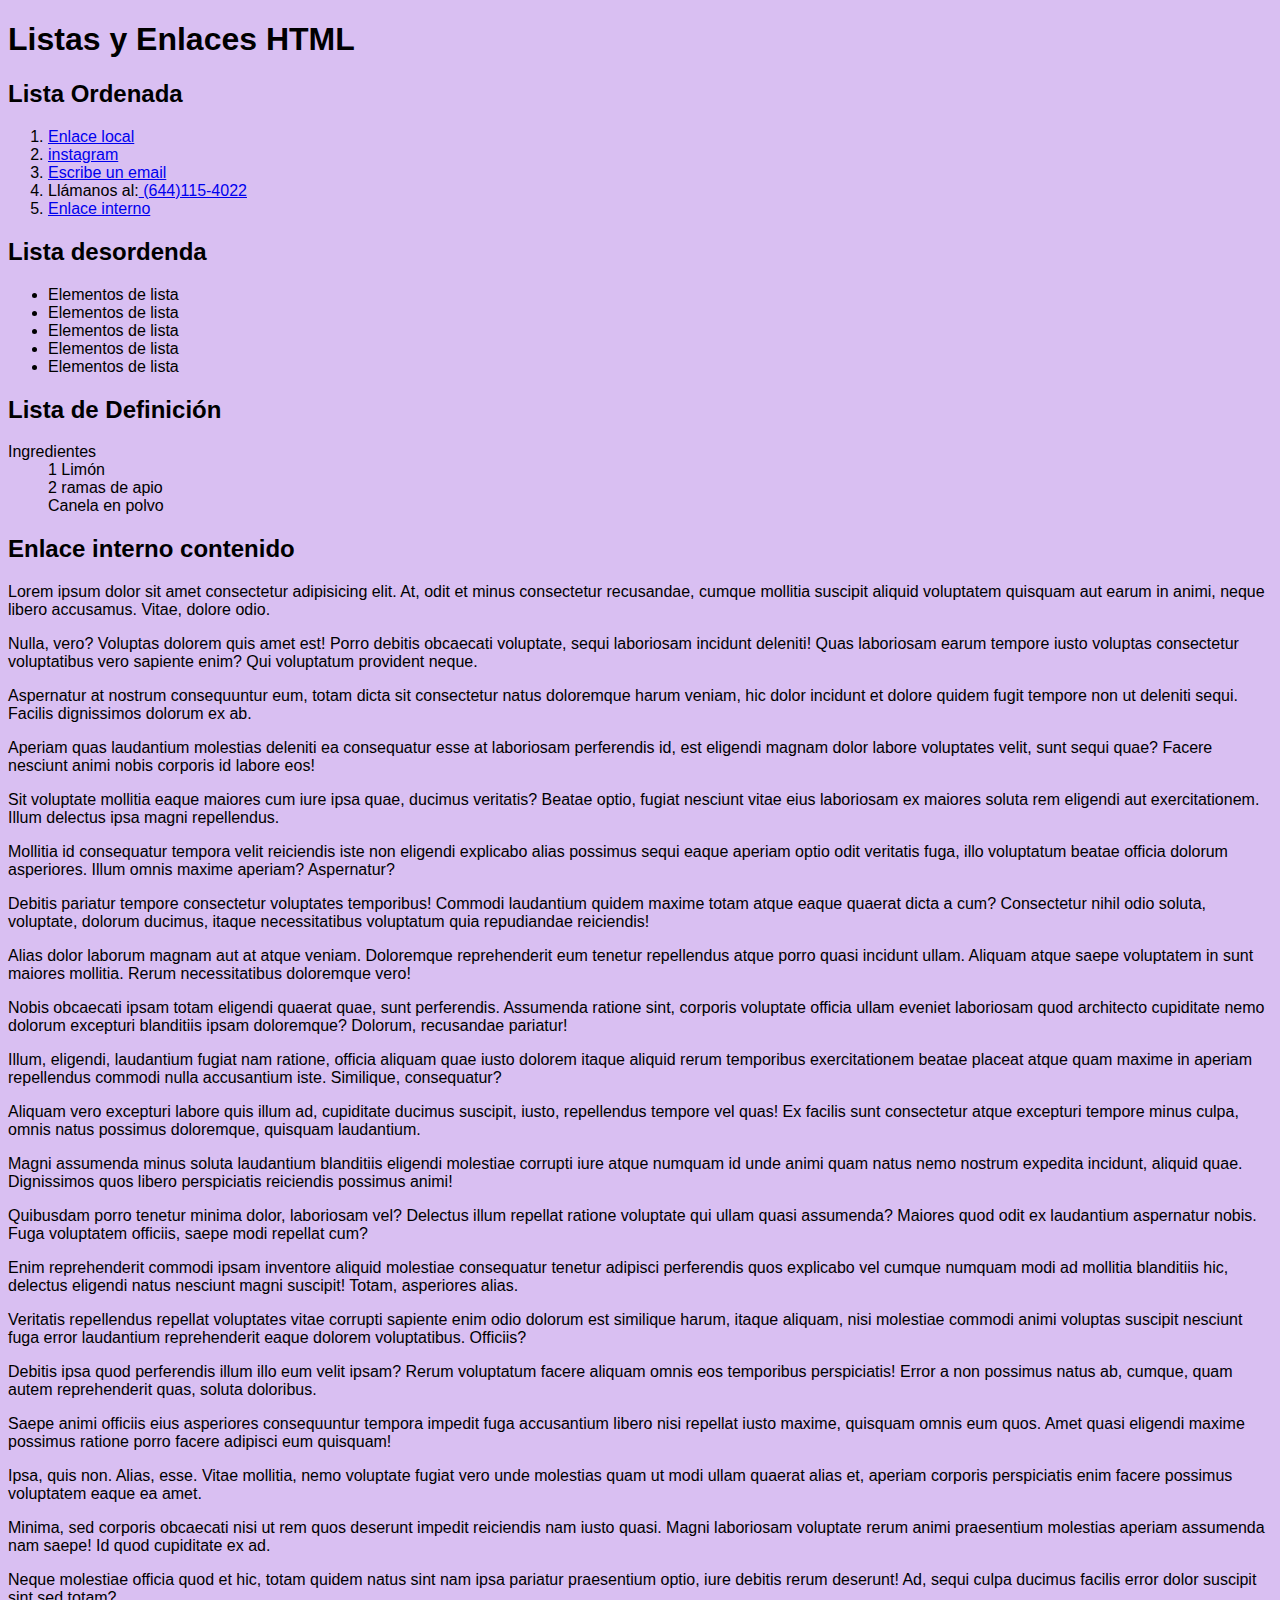
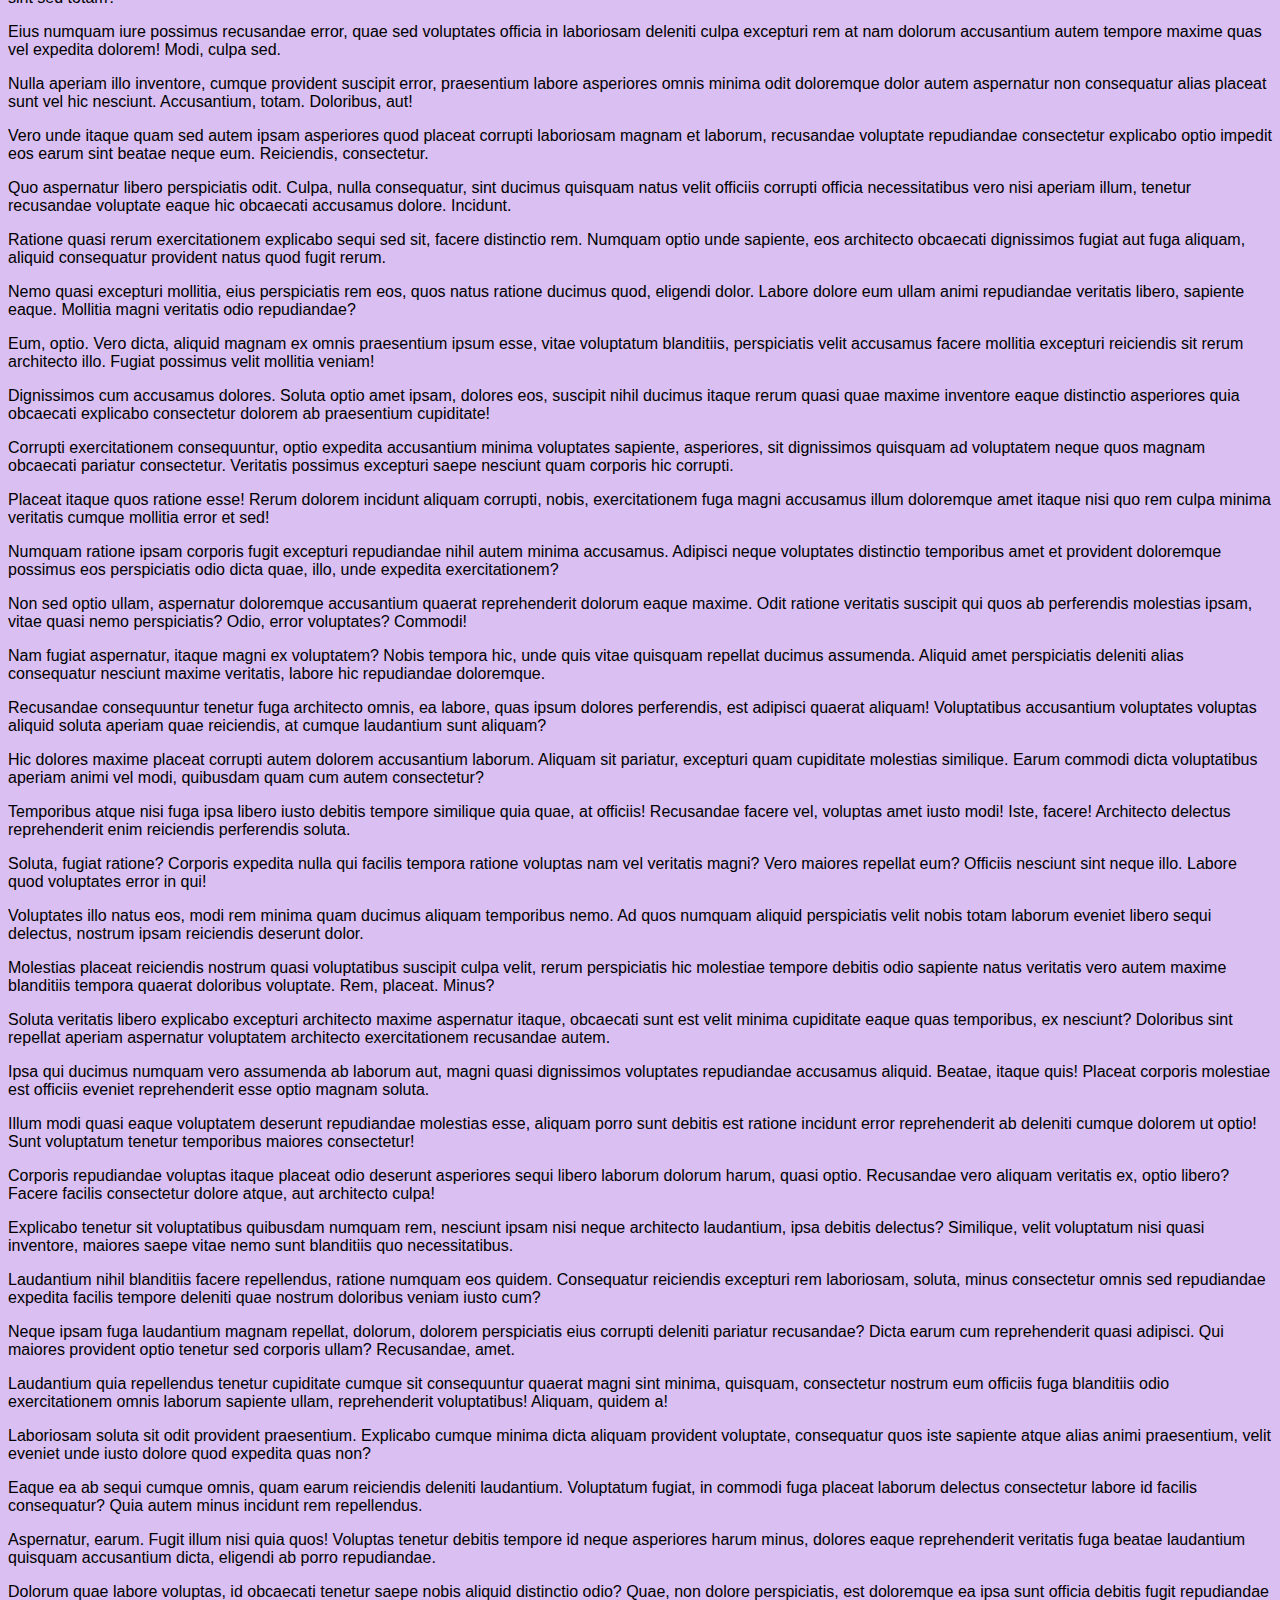
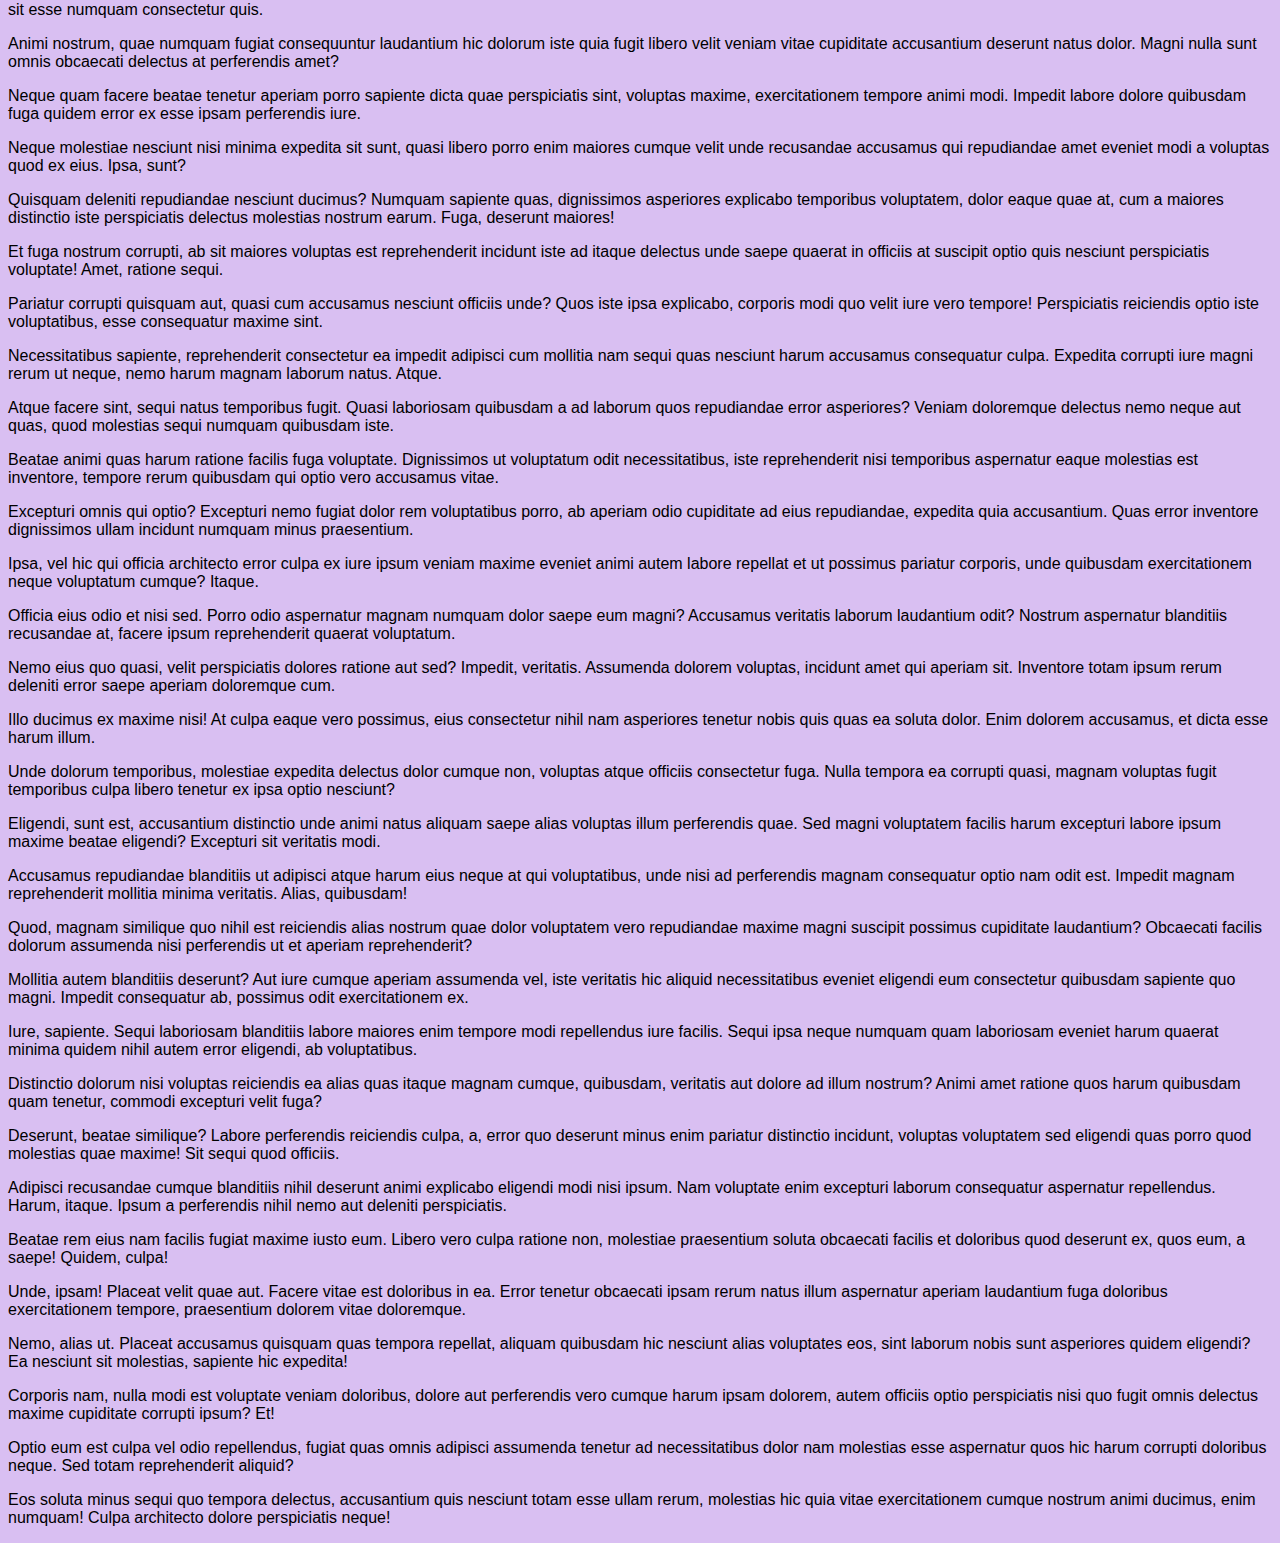
<file: u2/02-listasyenlaces.html>
<!DOCTYPE html>
<html lang="es">
<head>
    <meta charset="UTF-8">
    <meta name="viewport" content="width=device-width, initial-scale=1.0">
    <meta name="Author" content="@Itzi">
    <meta name=“keywords“ content="Productos para personas fit en cd obregon, zapatos para personas fit dentro de mexico">
    <meta name="description" content="Eres persona fit los descuentos de temporada en la tienda">
    <title>Listas y Enlaces</title>

    <!--FUENTES-->

    <!--CSS DEL PROYECTO-->
    <link rel="stylesheet" href="../css/listas.css">


</head>
<body>
    <header>
        <h1>Listas y Enlaces HTML</h1>
    </header>
    <main>
        <h2>Lista Ordenada</h2>
        <ol>
            <li><a href="encabezados.html" target="_blanck">Enlace local</a></li>
            <li><a href="https://www.instagram.com" target="_blank">instagram</a></li>
            <li><a href="mailto:ventas@fitness.com">Escribe un email</a></li>
            <li>Llámanos al:<a href="tel:+52644154022"> (644)115-4022</a></li>
            <li><a href="#cont">Enlace interno</a></li>
        </ol>
        <h2>Lista desordenda</h2>
        <ul>
            <li>Elementos de lista</li>
            <li>Elementos de lista</li>
            <li>Elementos de lista</li>
            <li>Elementos de lista</li>
            <li>Elementos de lista</li>
        </ul>
        <h2>Lista de Definición</h2>
        <dl>
            <dt>Ingredientes</dt>
            <dd>1 Limón</dd>
            <dd>2 ramas de apio</dd>
            <dd>Canela en polvo</dd>
        </dl>
        <a name="cont"></a>
        <h2>Enlace interno contenido</h2>
        <p>Lorem ipsum dolor sit amet consectetur adipisicing elit. At, odit et minus consectetur recusandae, cumque mollitia suscipit aliquid voluptatem quisquam aut earum in animi, neque libero accusamus. Vitae, dolore odio.</p>
        <p>Nulla, vero? Voluptas dolorem quis amet est! Porro debitis obcaecati voluptate, sequi laboriosam incidunt deleniti! Quas laboriosam earum tempore iusto voluptas consectetur voluptatibus vero sapiente enim? Qui voluptatum provident neque.</p>
        <p>Aspernatur at nostrum consequuntur eum, totam dicta sit consectetur natus doloremque harum veniam, hic dolor incidunt et dolore quidem fugit tempore non ut deleniti sequi. Facilis dignissimos dolorum ex ab.</p>
        <p>Aperiam quas laudantium molestias deleniti ea consequatur esse at laboriosam perferendis id, est eligendi magnam dolor labore voluptates velit, sunt sequi quae? Facere nesciunt animi nobis corporis id labore eos!</p>
        <p>Sit voluptate mollitia eaque maiores cum iure ipsa quae, ducimus veritatis? Beatae optio, fugiat nesciunt vitae eius laboriosam ex maiores soluta rem eligendi aut exercitationem. Illum delectus ipsa magni repellendus.</p>
        <p>Mollitia id consequatur tempora velit reiciendis iste non eligendi explicabo alias possimus sequi eaque aperiam optio odit veritatis fuga, illo voluptatum beatae officia dolorum asperiores. Illum omnis maxime aperiam? Aspernatur?</p>
        <p>Debitis pariatur tempore consectetur voluptates temporibus! Commodi laudantium quidem maxime totam atque eaque quaerat dicta a cum? Consectetur nihil odio soluta, voluptate, dolorum ducimus, itaque necessitatibus voluptatum quia repudiandae reiciendis!</p>
        <p>Alias dolor laborum magnam aut at atque veniam. Doloremque reprehenderit eum tenetur repellendus atque porro quasi incidunt ullam. Aliquam atque saepe voluptatem in sunt maiores mollitia. Rerum necessitatibus doloremque vero!</p>
        <p>Nobis obcaecati ipsam totam eligendi quaerat quae, sunt perferendis. Assumenda ratione sint, corporis voluptate officia ullam eveniet laboriosam quod architecto cupiditate nemo dolorum excepturi blanditiis ipsam doloremque? Dolorum, recusandae pariatur!</p>
        <p>Illum, eligendi, laudantium fugiat nam ratione, officia aliquam quae iusto dolorem itaque aliquid rerum temporibus exercitationem beatae placeat atque quam maxime in aperiam repellendus commodi nulla accusantium iste. Similique, consequatur?</p>
        <p>Aliquam vero excepturi labore quis illum ad, cupiditate ducimus suscipit, iusto, repellendus tempore vel quas! Ex facilis sunt consectetur atque excepturi tempore minus culpa, omnis natus possimus doloremque, quisquam laudantium.</p>
        <p>Magni assumenda minus soluta laudantium blanditiis eligendi molestiae corrupti iure atque numquam id unde animi quam natus nemo nostrum expedita incidunt, aliquid quae. Dignissimos quos libero perspiciatis reiciendis possimus animi!</p>
        <p>Quibusdam porro tenetur minima dolor, laboriosam vel? Delectus illum repellat ratione voluptate qui ullam quasi assumenda? Maiores quod odit ex laudantium aspernatur nobis. Fuga voluptatem officiis, saepe modi repellat cum?</p>
        <p>Enim reprehenderit commodi ipsam inventore aliquid molestiae consequatur tenetur adipisci perferendis quos explicabo vel cumque numquam modi ad mollitia blanditiis hic, delectus eligendi natus nesciunt magni suscipit! Totam, asperiores alias.</p>
        <p>Veritatis repellendus repellat voluptates vitae corrupti sapiente enim odio dolorum est similique harum, itaque aliquam, nisi molestiae commodi animi voluptas suscipit nesciunt fuga error laudantium reprehenderit eaque dolorem voluptatibus. Officiis?</p>
        <p>Debitis ipsa quod perferendis illum illo eum velit ipsam? Rerum voluptatum facere aliquam omnis eos temporibus perspiciatis! Error a non possimus natus ab, cumque, quam autem reprehenderit quas, soluta doloribus.</p>
        <p>Saepe animi officiis eius asperiores consequuntur tempora impedit fuga accusantium libero nisi repellat iusto maxime, quisquam omnis eum quos. Amet quasi eligendi maxime possimus ratione porro facere adipisci eum quisquam!</p>
        <p>Ipsa, quis non. Alias, esse. Vitae mollitia, nemo voluptate fugiat vero unde molestias quam ut modi ullam quaerat alias et, aperiam corporis perspiciatis enim facere possimus voluptatem eaque ea amet.</p>
        <p>Minima, sed corporis obcaecati nisi ut rem quos deserunt impedit reiciendis nam iusto quasi. Magni laboriosam voluptate rerum animi praesentium molestias aperiam assumenda nam saepe! Id quod cupiditate ex ad.</p>
        <p>Neque molestiae officia quod et hic, totam quidem natus sint nam ipsa pariatur praesentium optio, iure debitis rerum deserunt! Ad, sequi culpa ducimus facilis error dolor suscipit sint sed totam?</p>
        <p>Eius numquam iure possimus recusandae error, quae sed voluptates officia in laboriosam deleniti culpa excepturi rem at nam dolorum accusantium autem tempore maxime quas vel expedita dolorem! Modi, culpa sed.</p>
        <p>Nulla aperiam illo inventore, cumque provident suscipit error, praesentium labore asperiores omnis minima odit doloremque dolor autem aspernatur non consequatur alias placeat sunt vel hic nesciunt. Accusantium, totam. Doloribus, aut!</p>
        <p>Vero unde itaque quam sed autem ipsam asperiores quod placeat corrupti laboriosam magnam et laborum, recusandae voluptate repudiandae consectetur explicabo optio impedit eos earum sint beatae neque eum. Reiciendis, consectetur.</p>
        <p>Quo aspernatur libero perspiciatis odit. Culpa, nulla consequatur, sint ducimus quisquam natus velit officiis corrupti officia necessitatibus vero nisi aperiam illum, tenetur recusandae voluptate eaque hic obcaecati accusamus dolore. Incidunt.</p>
        <p>Ratione quasi rerum exercitationem explicabo sequi sed sit, facere distinctio rem. Numquam optio unde sapiente, eos architecto obcaecati dignissimos fugiat aut fuga aliquam, aliquid consequatur provident natus quod fugit rerum.</p>
        <p>Nemo quasi excepturi mollitia, eius perspiciatis rem eos, quos natus ratione ducimus quod, eligendi dolor. Labore dolore eum ullam animi repudiandae veritatis libero, sapiente eaque. Mollitia magni veritatis odio repudiandae?</p>
        <p>Eum, optio. Vero dicta, aliquid magnam ex omnis praesentium ipsum esse, vitae voluptatum blanditiis, perspiciatis velit accusamus facere mollitia excepturi reiciendis sit rerum architecto illo. Fugiat possimus velit mollitia veniam!</p>
        <p>Dignissimos cum accusamus dolores. Soluta optio amet ipsam, dolores eos, suscipit nihil ducimus itaque rerum quasi quae maxime inventore eaque distinctio asperiores quia obcaecati explicabo consectetur dolorem ab praesentium cupiditate!</p>
        <p>Corrupti exercitationem consequuntur, optio expedita accusantium minima voluptates sapiente, asperiores, sit dignissimos quisquam ad voluptatem neque quos magnam obcaecati pariatur consectetur. Veritatis possimus excepturi saepe nesciunt quam corporis hic corrupti.</p>
        <p>Placeat itaque quos ratione esse! Rerum dolorem incidunt aliquam corrupti, nobis, exercitationem fuga magni accusamus illum doloremque amet itaque nisi quo rem culpa minima veritatis cumque mollitia error et sed!</p>
        <p>Numquam ratione ipsam corporis fugit excepturi repudiandae nihil autem minima accusamus. Adipisci neque voluptates distinctio temporibus amet et provident doloremque possimus eos perspiciatis odio dicta quae, illo, unde expedita exercitationem?</p>
        <p>Non sed optio ullam, aspernatur doloremque accusantium quaerat reprehenderit dolorum eaque maxime. Odit ratione veritatis suscipit qui quos ab perferendis molestias ipsam, vitae quasi nemo perspiciatis? Odio, error voluptates? Commodi!</p>
        <p>Nam fugiat aspernatur, itaque magni ex voluptatem? Nobis tempora hic, unde quis vitae quisquam repellat ducimus assumenda. Aliquid amet perspiciatis deleniti alias consequatur nesciunt maxime veritatis, labore hic repudiandae doloremque.</p>
        <p>Recusandae consequuntur tenetur fuga architecto omnis, ea labore, quas ipsum dolores perferendis, est adipisci quaerat aliquam! Voluptatibus accusantium voluptates voluptas aliquid soluta aperiam quae reiciendis, at cumque laudantium sunt aliquam?</p>
        <p>Hic dolores maxime placeat corrupti autem dolorem accusantium laborum. Aliquam sit pariatur, excepturi quam cupiditate molestias similique. Earum commodi dicta voluptatibus aperiam animi vel modi, quibusdam quam cum autem consectetur?</p>
        <p>Temporibus atque nisi fuga ipsa libero iusto debitis tempore similique quia quae, at officiis! Recusandae facere vel, voluptas amet iusto modi! Iste, facere! Architecto delectus reprehenderit enim reiciendis perferendis soluta.</p>
        <p>Soluta, fugiat ratione? Corporis expedita nulla qui facilis tempora ratione voluptas nam vel veritatis magni? Vero maiores repellat eum? Officiis nesciunt sint neque illo. Labore quod voluptates error in qui!</p>
        <p>Voluptates illo natus eos, modi rem minima quam ducimus aliquam temporibus nemo. Ad quos numquam aliquid perspiciatis velit nobis totam laborum eveniet libero sequi delectus, nostrum ipsam reiciendis deserunt dolor.</p>
        <p>Molestias placeat reiciendis nostrum quasi voluptatibus suscipit culpa velit, rerum perspiciatis hic molestiae tempore debitis odio sapiente natus veritatis vero autem maxime blanditiis tempora quaerat doloribus voluptate. Rem, placeat. Minus?</p>
        <p>Soluta veritatis libero explicabo excepturi architecto maxime aspernatur itaque, obcaecati sunt est velit minima cupiditate eaque quas temporibus, ex nesciunt? Doloribus sint repellat aperiam aspernatur voluptatem architecto exercitationem recusandae autem.</p>
        <p>Ipsa qui ducimus numquam vero assumenda ab laborum aut, magni quasi dignissimos voluptates repudiandae accusamus aliquid. Beatae, itaque quis! Placeat corporis molestiae est officiis eveniet reprehenderit esse optio magnam soluta.</p>
        <p>Illum modi quasi eaque voluptatem deserunt repudiandae molestias esse, aliquam porro sunt debitis est ratione incidunt error reprehenderit ab deleniti cumque dolorem ut optio! Sunt voluptatum tenetur temporibus maiores consectetur!</p>
        <p>Corporis repudiandae voluptas itaque placeat odio deserunt asperiores sequi libero laborum dolorum harum, quasi optio. Recusandae vero aliquam veritatis ex, optio libero? Facere facilis consectetur dolore atque, aut architecto culpa!</p>
        <p>Explicabo tenetur sit voluptatibus quibusdam numquam rem, nesciunt ipsam nisi neque architecto laudantium, ipsa debitis delectus? Similique, velit voluptatum nisi quasi inventore, maiores saepe vitae nemo sunt blanditiis quo necessitatibus.</p>
        <p>Laudantium nihil blanditiis facere repellendus, ratione numquam eos quidem. Consequatur reiciendis excepturi rem laboriosam, soluta, minus consectetur omnis sed repudiandae expedita facilis tempore deleniti quae nostrum doloribus veniam iusto cum?</p>
        <p>Neque ipsam fuga laudantium magnam repellat, dolorum, dolorem perspiciatis eius corrupti deleniti pariatur recusandae? Dicta earum cum reprehenderit quasi adipisci. Qui maiores provident optio tenetur sed corporis ullam? Recusandae, amet.</p>
        <p>Laudantium quia repellendus tenetur cupiditate cumque sit consequuntur quaerat magni sint minima, quisquam, consectetur nostrum eum officiis fuga blanditiis odio exercitationem omnis laborum sapiente ullam, reprehenderit voluptatibus! Aliquam, quidem a!</p>
        <p>Laboriosam soluta sit odit provident praesentium. Explicabo cumque minima dicta aliquam provident voluptate, consequatur quos iste sapiente atque alias animi praesentium, velit eveniet unde iusto dolore quod expedita quas non?</p>
        <p>Eaque ea ab sequi cumque omnis, quam earum reiciendis deleniti laudantium. Voluptatum fugiat, in commodi fuga placeat laborum delectus consectetur labore id facilis consequatur? Quia autem minus incidunt rem repellendus.</p>
        <p>Aspernatur, earum. Fugit illum nisi quia quos! Voluptas tenetur debitis tempore id neque asperiores harum minus, dolores eaque reprehenderit veritatis fuga beatae laudantium quisquam accusantium dicta, eligendi ab porro repudiandae.</p>
        <p>Dolorum quae labore voluptas, id obcaecati tenetur saepe nobis aliquid distinctio odio? Quae, non dolore perspiciatis, est doloremque ea ipsa sunt officia debitis fugit repudiandae sit esse numquam consectetur quis.</p>
        <p>Animi nostrum, quae numquam fugiat consequuntur laudantium hic dolorum iste quia fugit libero velit veniam vitae cupiditate accusantium deserunt natus dolor. Magni nulla sunt omnis obcaecati delectus at perferendis amet?</p>
        <p>Neque quam facere beatae tenetur aperiam porro sapiente dicta quae perspiciatis sint, voluptas maxime, exercitationem tempore animi modi. Impedit labore dolore quibusdam fuga quidem error ex esse ipsam perferendis iure.</p>
        <p>Neque molestiae nesciunt nisi minima expedita sit sunt, quasi libero porro enim maiores cumque velit unde recusandae accusamus qui repudiandae amet eveniet modi a voluptas quod ex eius. Ipsa, sunt?</p>
        <p>Quisquam deleniti repudiandae nesciunt ducimus? Numquam sapiente quas, dignissimos asperiores explicabo temporibus voluptatem, dolor eaque quae at, cum a maiores distinctio iste perspiciatis delectus molestias nostrum earum. Fuga, deserunt maiores!</p>
        <p>Et fuga nostrum corrupti, ab sit maiores voluptas est reprehenderit incidunt iste ad itaque delectus unde saepe quaerat in officiis at suscipit optio quis nesciunt perspiciatis voluptate! Amet, ratione sequi.</p>
        <p>Pariatur corrupti quisquam aut, quasi cum accusamus nesciunt officiis unde? Quos iste ipsa explicabo, corporis modi quo velit iure vero tempore! Perspiciatis reiciendis optio iste voluptatibus, esse consequatur maxime sint.</p>
        <p>Necessitatibus sapiente, reprehenderit consectetur ea impedit adipisci cum mollitia nam sequi quas nesciunt harum accusamus consequatur culpa. Expedita corrupti iure magni rerum ut neque, nemo harum magnam laborum natus. Atque.</p>
        <p>Atque facere sint, sequi natus temporibus fugit. Quasi laboriosam quibusdam a ad laborum quos repudiandae error asperiores? Veniam doloremque delectus nemo neque aut quas, quod molestias sequi numquam quibusdam iste.</p>
        <p>Beatae animi quas harum ratione facilis fuga voluptate. Dignissimos ut voluptatum odit necessitatibus, iste reprehenderit nisi temporibus aspernatur eaque molestias est inventore, tempore rerum quibusdam qui optio vero accusamus vitae.</p>
        <p>Excepturi omnis qui optio? Excepturi nemo fugiat dolor rem voluptatibus porro, ab aperiam odio cupiditate ad eius repudiandae, expedita quia accusantium. Quas error inventore dignissimos ullam incidunt numquam minus praesentium.</p>
        <p>Ipsa, vel hic qui officia architecto error culpa ex iure ipsum veniam maxime eveniet animi autem labore repellat et ut possimus pariatur corporis, unde quibusdam exercitationem neque voluptatum cumque? Itaque.</p>
        <p>Officia eius odio et nisi sed. Porro odio aspernatur magnam numquam dolor saepe eum magni? Accusamus veritatis laborum laudantium odit? Nostrum aspernatur blanditiis recusandae at, facere ipsum reprehenderit quaerat voluptatum.</p>
        <p>Nemo eius quo quasi, velit perspiciatis dolores ratione aut sed? Impedit, veritatis. Assumenda dolorem voluptas, incidunt amet qui aperiam sit. Inventore totam ipsum rerum deleniti error saepe aperiam doloremque cum.</p>
        <p>Illo ducimus ex maxime nisi! At culpa eaque vero possimus, eius consectetur nihil nam asperiores tenetur nobis quis quas ea soluta dolor. Enim dolorem accusamus, et dicta esse harum illum.</p>
        <p>Unde dolorum temporibus, molestiae expedita delectus dolor cumque non, voluptas atque officiis consectetur fuga. Nulla tempora ea corrupti quasi, magnam voluptas fugit temporibus culpa libero tenetur ex ipsa optio nesciunt?</p>
        <p>Eligendi, sunt est, accusantium distinctio unde animi natus aliquam saepe alias voluptas illum perferendis quae. Sed magni voluptatem facilis harum excepturi labore ipsum maxime beatae eligendi? Excepturi sit veritatis modi.</p>
        <p>Accusamus repudiandae blanditiis ut adipisci atque harum eius neque at qui voluptatibus, unde nisi ad perferendis magnam consequatur optio nam odit est. Impedit magnam reprehenderit mollitia minima veritatis. Alias, quibusdam!</p>
        <p>Quod, magnam similique quo nihil est reiciendis alias nostrum quae dolor voluptatem vero repudiandae maxime magni suscipit possimus cupiditate laudantium? Obcaecati facilis dolorum assumenda nisi perferendis ut et aperiam reprehenderit?</p>
        <p>Mollitia autem blanditiis deserunt? Aut iure cumque aperiam assumenda vel, iste veritatis hic aliquid necessitatibus eveniet eligendi eum consectetur quibusdam sapiente quo magni. Impedit consequatur ab, possimus odit exercitationem ex.</p>
        <p>Iure, sapiente. Sequi laboriosam blanditiis labore maiores enim tempore modi repellendus iure facilis. Sequi ipsa neque numquam quam laboriosam eveniet harum quaerat minima quidem nihil autem error eligendi, ab voluptatibus.</p>
        <p>Distinctio dolorum nisi voluptas reiciendis ea alias quas itaque magnam cumque, quibusdam, veritatis aut dolore ad illum nostrum? Animi amet ratione quos harum quibusdam quam tenetur, commodi excepturi velit fuga?</p>
        <p>Deserunt, beatae similique? Labore perferendis reiciendis culpa, a, error quo deserunt minus enim pariatur distinctio incidunt, voluptas voluptatem sed eligendi quas porro quod molestias quae maxime! Sit sequi quod officiis.</p>
        <p>Adipisci recusandae cumque blanditiis nihil deserunt animi explicabo eligendi modi nisi ipsum. Nam voluptate enim excepturi laborum consequatur aspernatur repellendus. Harum, itaque. Ipsum a perferendis nihil nemo aut deleniti perspiciatis.</p>
        <p>Beatae rem eius nam facilis fugiat maxime iusto eum. Libero vero culpa ratione non, molestiae praesentium soluta obcaecati facilis et doloribus quod deserunt ex, quos eum, a saepe! Quidem, culpa!</p>
        <p>Unde, ipsam! Placeat velit quae aut. Facere vitae est doloribus in ea. Error tenetur obcaecati ipsam rerum natus illum aspernatur aperiam laudantium fuga doloribus exercitationem tempore, praesentium dolorem vitae doloremque.</p>
        <p>Nemo, alias ut. Placeat accusamus quisquam quas tempora repellat, aliquam quibusdam hic nesciunt alias voluptates eos, sint laborum nobis sunt asperiores quidem eligendi? Ea nesciunt sit molestias, sapiente hic expedita!</p>
        <p>Corporis nam, nulla modi est voluptate veniam doloribus, dolore aut perferendis vero cumque harum ipsam dolorem, autem officiis optio perspiciatis nisi quo fugit omnis delectus maxime cupiditate corrupti ipsum? Et!</p>
        <p>Optio eum est culpa vel odio repellendus, fugiat quas omnis adipisci assumenda tenetur ad necessitatibus dolor nam molestias esse aspernatur quos hic harum corrupti doloribus neque. Sed totam reprehenderit aliquid?</p>
        <p>Eos soluta minus sequi quo tempora delectus, accusantium quis nesciunt totam esse ullam rerum, molestias hic quia vitae exercitationem cumque nostrum animi ducimus, enim numquam! Culpa architecto dolore perspiciatis neque!</p>

    </main>
    <footer>

    </footer>
</body>
</html>
</file>
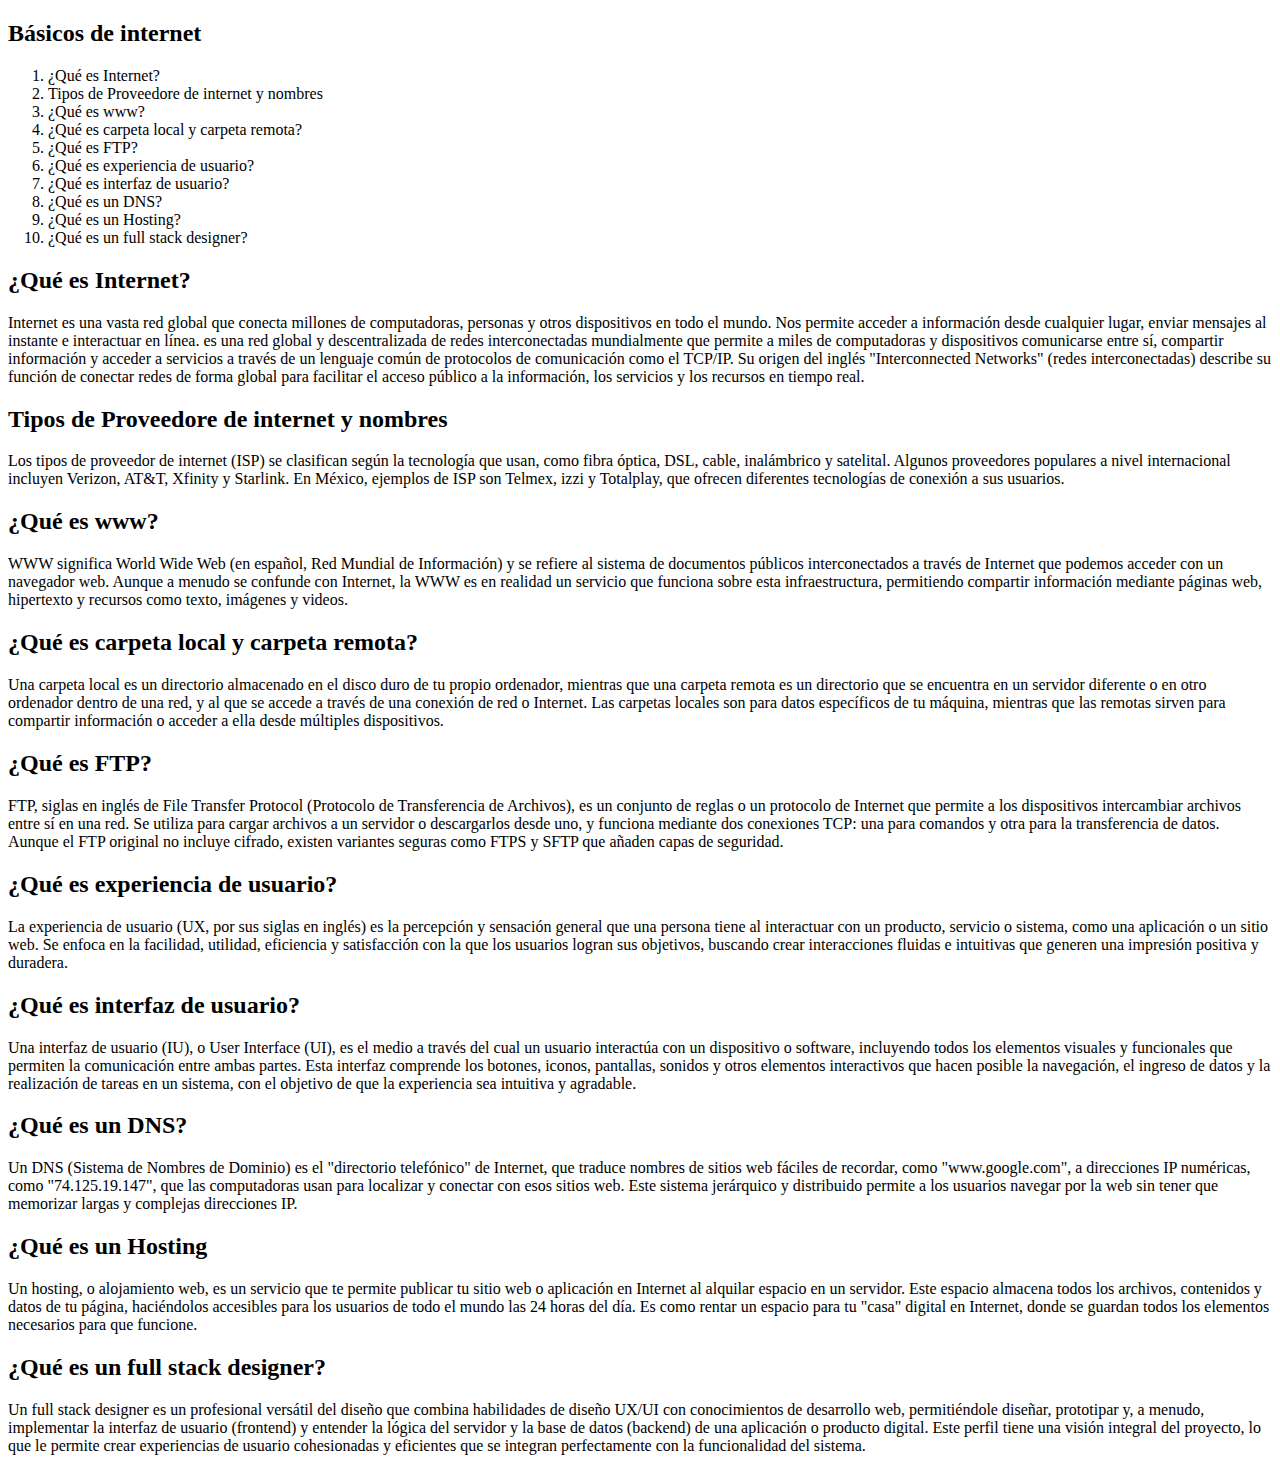
<file: u2/03-basicosdeinternet.html>
<!DOCTYPE html>
<html lang="en">
<head>
    <meta charset="UTF-8">
    <meta name="viewport" content="width=device-width, initial-scale=1.0">
    <meta name="Author" content="@Itzi">
    <meta name=“keywords“ content="Basicos de internet">
    <meta name="description" content="Internet proveedores y mas">
    <title>Básicos de internet</title>
</head>
<body>
    <h2>Básicos de internet</h2>
        <ol>
            <li>¿Qué es Internet?</li>
            <li>Tipos de Proveedore de internet y nombres</li>
            <li>¿Qué es www?</li>
            <li>¿Qué es carpeta local y carpeta remota?</li>
            <li>¿Qué es FTP?</li>
            <li>¿Qué es experiencia de usuario?</li>
            <li>¿Qué es interfaz de usuario?</li>
            <li>¿Qué es un DNS?</li>
            <li>¿Qué es un Hosting?</li>
            <li>¿Qué es un full stack designer?</li>  
        </ol>
    <h2>¿Qué es Internet?</h2>
    <li>Internet es una vasta red global que conecta millones de computadoras, personas y otros dispositivos en todo el mundo. Nos permite acceder a información desde cualquier lugar, enviar mensajes al instante e interactuar en línea. es una red global y descentralizada de redes interconectadas mundialmente que permite a miles de computadoras y dispositivos comunicarse entre sí, compartir información y acceder a servicios a través de un lenguaje común de protocolos de comunicación como el TCP/IP. Su origen del inglés "Interconnected Networks" (redes interconectadas) describe su función de conectar redes de forma global para facilitar el acceso público a la información, los servicios y los recursos en tiempo real. </li>    
    <h2>Tipos de Proveedore de internet y nombres</h2>
    <li>Los tipos de proveedor de internet (ISP) se clasifican según la tecnología que usan, como fibra óptica, DSL, cable, inalámbrico y satelital. Algunos proveedores populares a nivel internacional incluyen Verizon, AT&T, Xfinity y Starlink. En México, ejemplos de ISP son Telmex, izzi y Totalplay, que ofrecen diferentes tecnologías de conexión a sus usuarios.</li>
    <h2>¿Qué es www?</h2>
    <li>WWW significa World Wide Web (en español, Red Mundial de Información) y se refiere al sistema de documentos públicos interconectados a través de Internet que podemos acceder con un navegador web. Aunque a menudo se confunde con Internet, la WWW es en realidad un servicio que funciona sobre esta infraestructura, permitiendo compartir información mediante páginas web, hipertexto y recursos como texto, imágenes y videos.</li>
    <h2>¿Qué es carpeta local y carpeta remota?</h2>
    <li>Una carpeta local es un directorio almacenado en el disco duro de tu propio ordenador, mientras que una carpeta remota es un directorio que se encuentra en un servidor diferente o en otro ordenador dentro de una red, y al que se accede a través de una conexión de red o Internet. Las carpetas locales son para datos específicos de tu máquina, mientras que las remotas sirven para compartir información o acceder a ella desde múltiples dispositivos.</li>
    <h2>¿Qué es FTP?</h2>
    <li>FTP, siglas en inglés de File Transfer Protocol (Protocolo de Transferencia de Archivos), es un conjunto de reglas o un protocolo de Internet que permite a los dispositivos intercambiar archivos entre sí en una red. Se utiliza para cargar archivos a un servidor o descargarlos desde uno, y funciona mediante dos conexiones TCP: una para comandos y otra para la transferencia de datos. Aunque el FTP original no incluye cifrado, existen variantes seguras como FTPS y SFTP que añaden capas de seguridad.</li>
    <h2>¿Qué es experiencia de usuario?</h2>
    <li>La experiencia de usuario (UX, por sus siglas en inglés) es la percepción y sensación general que una persona tiene al interactuar con un producto, servicio o sistema, como una aplicación o un sitio web. Se enfoca en la facilidad, utilidad, eficiencia y satisfacción con la que los usuarios logran sus objetivos, buscando crear interacciones fluidas e intuitivas que generen una impresión positiva y duradera.</li>
    <h2>¿Qué es interfaz de usuario?</h2>
    <li>Una interfaz de usuario (IU), o User Interface (UI), es el medio a través del cual un usuario interactúa con un dispositivo o software, incluyendo todos los elementos visuales y funcionales que permiten la comunicación entre ambas partes. Esta interfaz comprende los botones, iconos, pantallas, sonidos y otros elementos interactivos que hacen posible la navegación, el ingreso de datos y la realización de tareas en un sistema, con el objetivo de que la experiencia sea intuitiva y agradable.</li>
    <h2>¿Qué es un DNS?</h2>
    <li>Un DNS (Sistema de Nombres de Dominio) es el "directorio telefónico" de Internet, que traduce nombres de sitios web fáciles de recordar, como "www.google.com", a direcciones IP numéricas, como "74.125.19.147", que las computadoras usan para localizar y conectar con esos sitios web. Este sistema jerárquico y distribuido permite a los usuarios navegar por la web sin tener que memorizar largas y complejas direcciones IP.</li>
    <h2>¿Qué es un Hosting</h2>
    <li>Un hosting, o alojamiento web, es un servicio que te permite publicar tu sitio web o aplicación en Internet al alquilar espacio en un servidor. Este espacio almacena todos los archivos, contenidos y datos de tu página, haciéndolos accesibles para los usuarios de todo el mundo las 24 horas del día. Es como rentar un espacio para tu "casa" digital en Internet, donde se guardan todos los elementos necesarios para que funcione.</li>
    <h2>¿Qué es un full stack designer?</h2>
    <li>Un full stack designer es un profesional versátil del diseño que combina habilidades de diseño UX/UI con conocimientos de desarrollo web, permitiéndole diseñar, prototipar y, a menudo, implementar la interfaz de usuario (frontend) y entender la lógica del servidor y la base de datos (backend) de una aplicación o producto digital. Este perfil tiene una visión integral del proyecto, lo que le permite crear experiencias de usuario cohesionadas y eficientes que se integran perfectamente con la funcionalidad del sistema.</li>

</body>
</html>
</file>
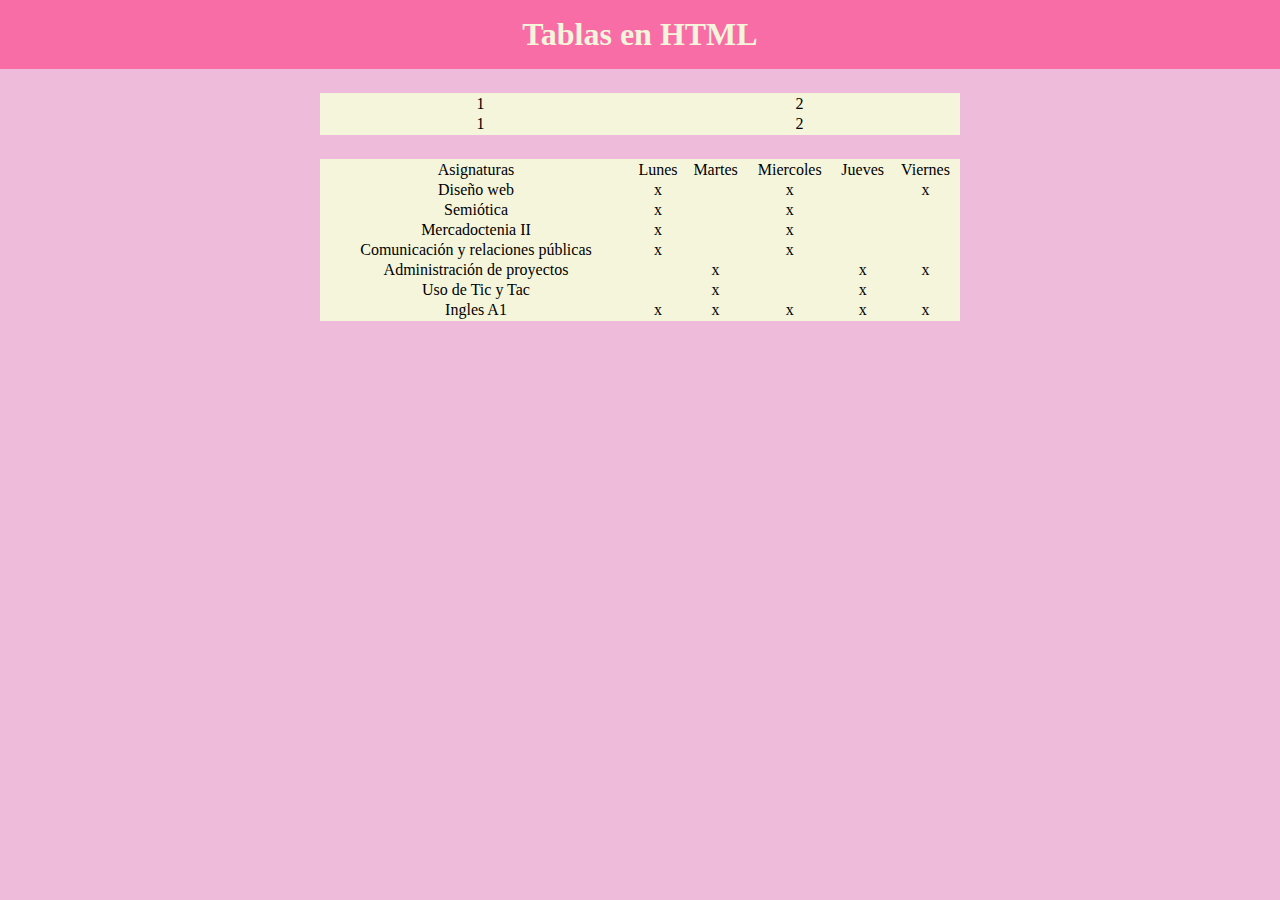
<file: u2/04-tablas.html>
<!DOCTYPE html>
<html lang="en">
<head>
    <meta charset="UTF-8">
    <meta name="viewport" content="width=device-width, initial-scale=1.0">
    <title>Tablas HTML</title>
    <!--Fuentes-->

    <!--Hoja de estilos css-->
    <link rel="stylesheet" href="../css/tablas.css">
</head>
<body>
<header>
    <h1>Tablas en HTML</h1>
</header> 
<section>
   <table class="tablas"> 
    <tr>
       <td>1</td>
       <td>2</td>
    </tr>
    <tr>
        <td>1</td>
        <td>2</td>
    </tr>
   </table>
   <table class="tablas"> 
    <tr>
        <td>Asignaturas</td>
        <td>Lunes</td>
        <td>Martes</td>
        <td>Miercoles</td>
        <td>Jueves</td>
        <td>Viernes</td>
    </tr>
    <tr>
        <td>Diseño web</td>
        <td>x</td>
        <td></td>
        <td>x</td>
        <td></td>
        <td>x</td>
    </tr>
    <tr>
        <td>Semiótica</td>
        <td>x</td>
        <td></td>
        <td>x</td>
        <td></td>
        <td></td>
    </tr>
    <tr>
        <td>Mercadoctenia II</td>
        <td>x</td>
        <td></td>
        <td>x</td>
        <td></td>
        <td></td>
    </tr>
    <tr>
        <td>Comunicación y relaciones públicas</td>
        <td>x</td>
        <td></td>
        <td>x</td>
        <td></td>
        <td></td>
    </tr>
    <tr>
        <td>Administración de proyectos</td>
        <td></td>
        <td>x</td>
        <td></td>
        <td>x</td>
        <td>x</td>
    </tr>
    <tr>
        <td>Uso de Tic y Tac</td>
        <td></td>
        <td>x</td>
        <td></td>
        <td>x</td>
        <td></td>
    </tr>
    <tr>
        <td>Ingles A1</td>
        <td>x</td>
        <td>x</td>
        <td>x</td>
        <td>x</td>
        <td>x</td>
    </tr>

   </table>

</section>   
<footer>

</footer>
</body>
</html>
</file>
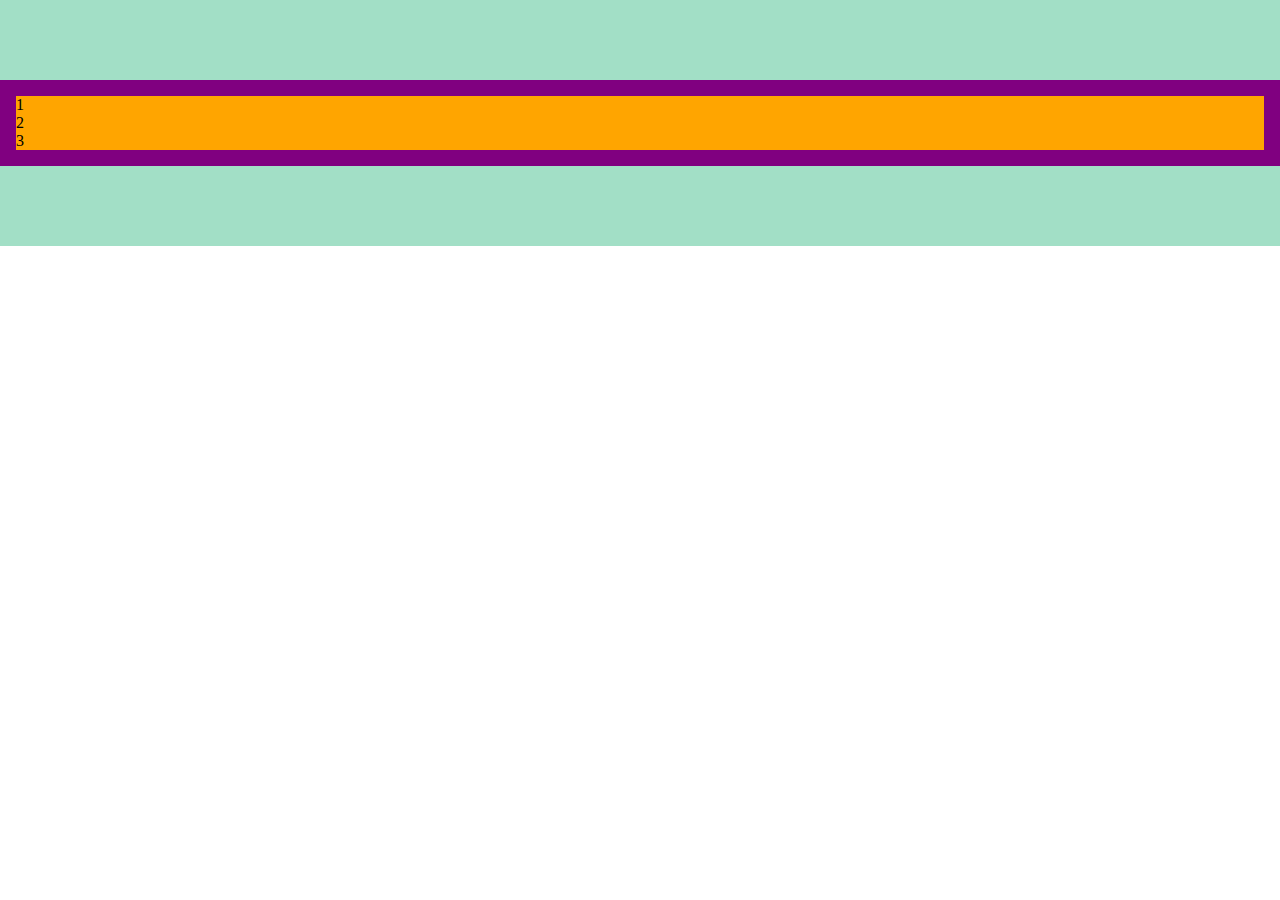
<file: u2/10-flexbox.html>
<!DOCTYPE html>
<html lang="en">
<head>
    <meta charset="UTF-8">
    <meta name="viewport" content="width=device-width, initial-scale=1.0">
    <title>Document</title>
    <link rel="stylesheet" href="/css/flex.css">
</head>
<body>
 <section class="card">
    <div class="container">
        <div class="items">
         1
        </div>
        <div class="items">
         2   
        </div>
        <div class="items">
         3   
        </div>
    </div>
 </section>  
</body>
</html>
</file>
<file: css/listas.css>
/*DOCUMENTO CSS*/

body {background-color: rgb(217, 191, 242);
    font-family: "Mulish", sans-serif;}
</file>
<file: css/tablas.css>
/*DOCUMENTO CSS*/
*{margin: 0px;
padding: 0px;}

body {background-color: #eebbda;}

h1 {background-color: #f86da5;
padding: 16px 0px;
text-align: center;color: beige;}


.tablas {width: 50%;
margin: 24px auto 24px auto;background-color: beige;text-align: center;}
</file>
<file: css/flex.css>
*{ margin: 0px;
padding: 0px;}

.card {background-color: #a2dfc6; 
padding: 80px 0px;}

.container {background-color: purple; 
padding: 16px;}

.items {background-color: orange;}
</file>
